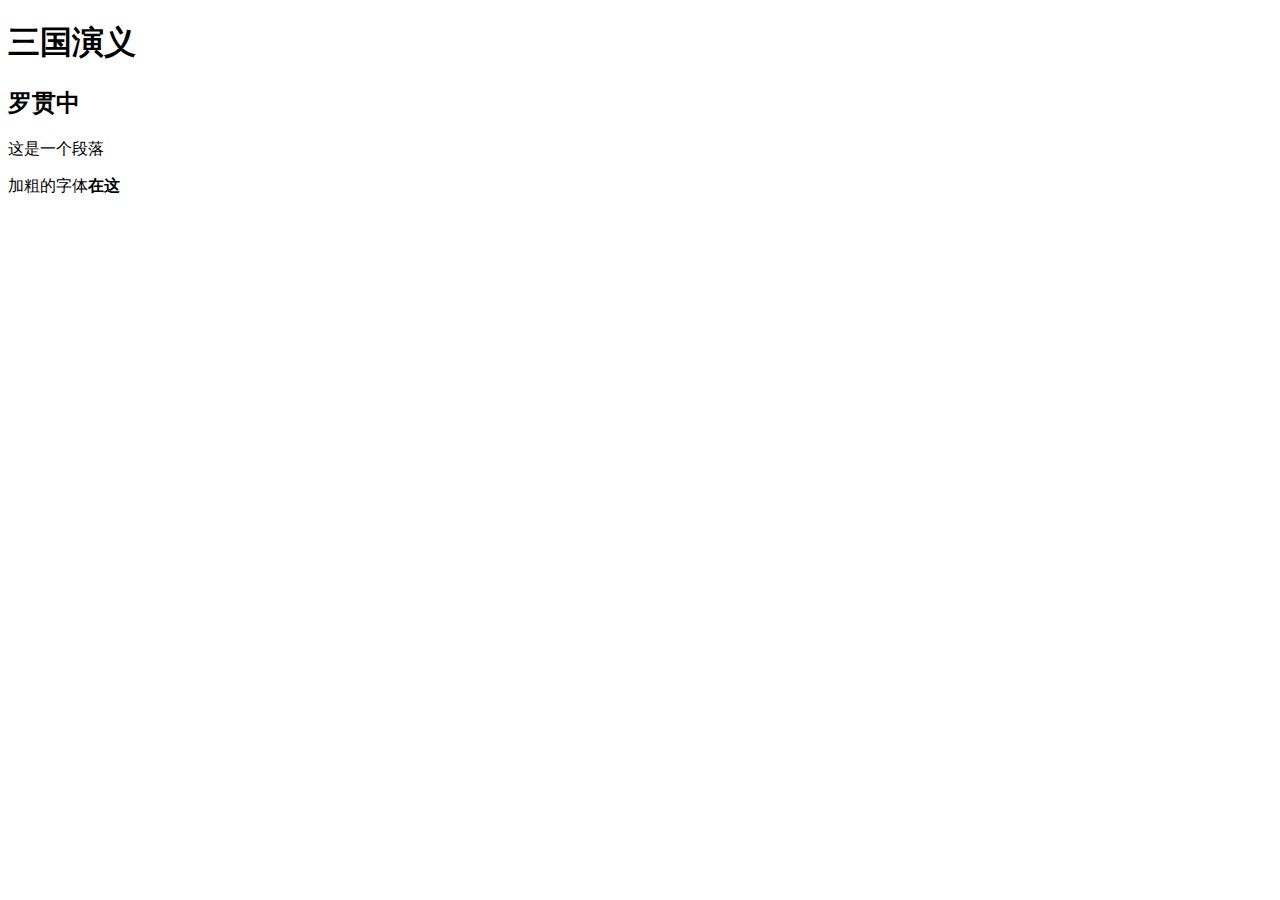
<file: 1.html>
<!DOCTYPE html>
<html lang="en">
<head>
    <meta charset="UTF-8">
    <meta name="viewport" content="width=device-width, initial-scale=1.0">
    <title>html练习
    </title>
</head>
<body>
    <h1>三国演义</h1>
    <h2>
        罗贯中
    </h2>    
    <p>这是一个段落</p>
    <p>加粗的字体<b>在这</b></p>
</body>
</html>
</file>
